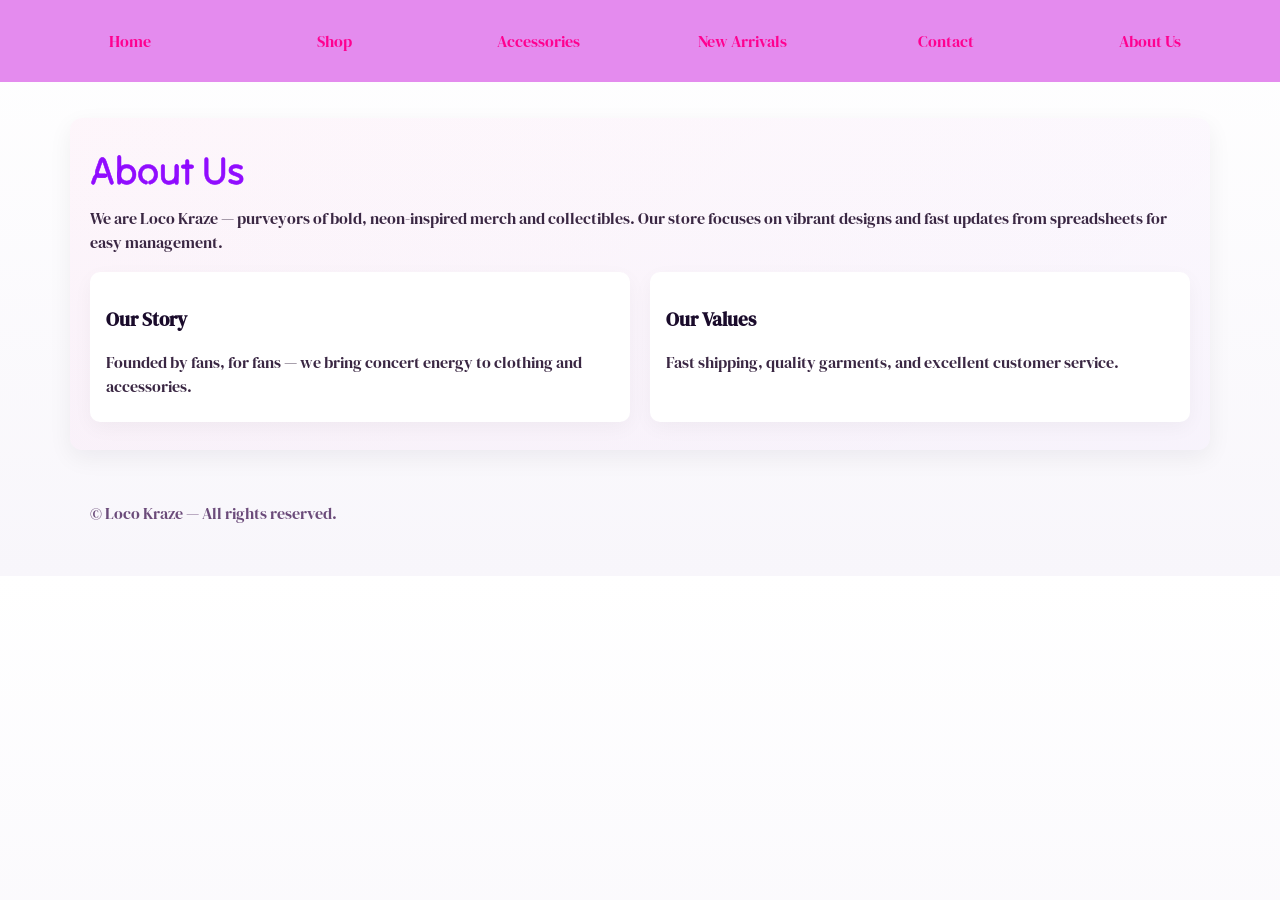
<file: about.html>
<!DOCTYPE html>
<html lang="en">
<head>
    <meta charset="UTF-8">
    <meta name="viewport" content="width=device-width, initial-scale=1.0">
    <title>explore_studios.earth</title>
    
        <link rel="stylesheet" href="Styles/common.css">
        <link rel="stylesheet" href="Styles/navigation.css">
        <link rel="stylesheet" href="Styles/pages.css">
</head>
<body>
        <div class="navigation-wrapper">
            <!-- small nav simplified for pages -->
            <div class="Middle-Column">
                <div class="Links-Wrapper">
                    <div class="nav-link"><a href="index.html">Home</a></div>
                    <div class="nav-link"><a href="shop.html">Shop</a></div>
                    <div class="nav-link"><a href="accessories.html">Accessories</a></div>
                    <div class="nav-link"><a href="new-arrivals.html">New Arrivals</a></div>
                    <div class="nav-link"><a href="contact.html">Contact</a></div>
                    <div class="nav-link"><a href="about.html">About Us</a></div>
                </div>
            </div>
        </div>

        <main class="page-hero">
            <h1>About Us</h1>
            <p>We are Loco Kraze — purveyors of bold, neon-inspired merch and collectibles. Our store focuses on vibrant designs and fast updates from spreadsheets for easy management.</p>
            <div class="page-grid">
                <div class="card">
                    <h3>Our Story</h3>
                    <p>Founded by fans, for fans — we bring concert energy to clothing and accessories.</p>
                </div>
                <div class="card">
                    <h3>Our Values</h3>
                    <p>Fast shipping, quality garments, and excellent customer service.</p>
                </div>
            </div>
        </main>

        <div class="page-footer">© Loco Kraze — All rights reserved.</div>
</body>
</html>
</file>
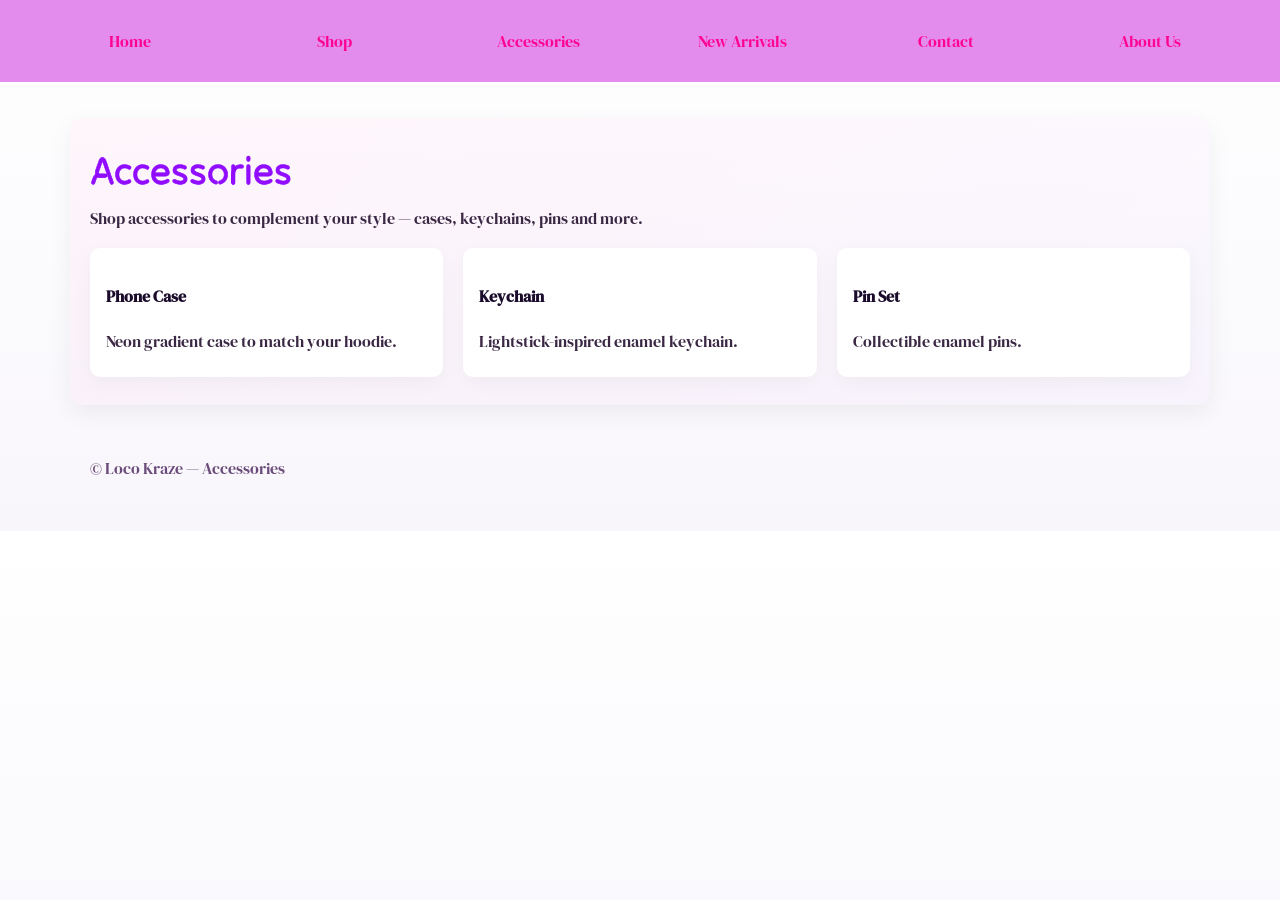
<file: accessories.html>
<!DOCTYPE html>
<html lang="en">
<head>
    <meta charset="UTF-8">
    <meta name="viewport" content="width=device-width, initial-scale=1.0">
    <title>explore_studios.earth</title>
    
</head>
<body>
        <link rel="stylesheet" href="Styles/common.css">
        <link rel="stylesheet" href="Styles/navigation.css">
        <link rel="stylesheet" href="Styles/pages.css">

        <div class="navigation-wrapper">
            <div class="Middle-Column">
                <div class="Links-Wrapper">
                    <div class="nav-link"><a href="index.html">Home</a></div>
                    <div class="nav-link"><a href="shop.html">Shop</a></div>
                    <div class="nav-link"><a href="accessories.html">Accessories</a></div>
                    <div class="nav-link"><a href="new-arrivals.html">New Arrivals</a></div>
                    <div class="nav-link"><a href="contact.html">Contact</a></div>
                    <div class="nav-link"><a href="about.html">About Us</a></div>
                </div>
            </div>
        </div>

        <main class="page-hero">
            <h1>Accessories</h1>
            <p>Shop accessories to complement your style — cases, keychains, pins and more.</p>

            <div class="page-grid">
                <div class="card"><h4>Phone Case</h4><p>Neon gradient case to match your hoodie.</p></div>
                <div class="card"><h4>Keychain</h4><p>Lightstick-inspired enamel keychain.</p></div>
                <div class="card"><h4>Pin Set</h4><p>Collectible enamel pins.</p></div>
            </div>
        </main>

        <div class="page-footer">© Loco Kraze — Accessories</div>
</body>
</html>
</file>
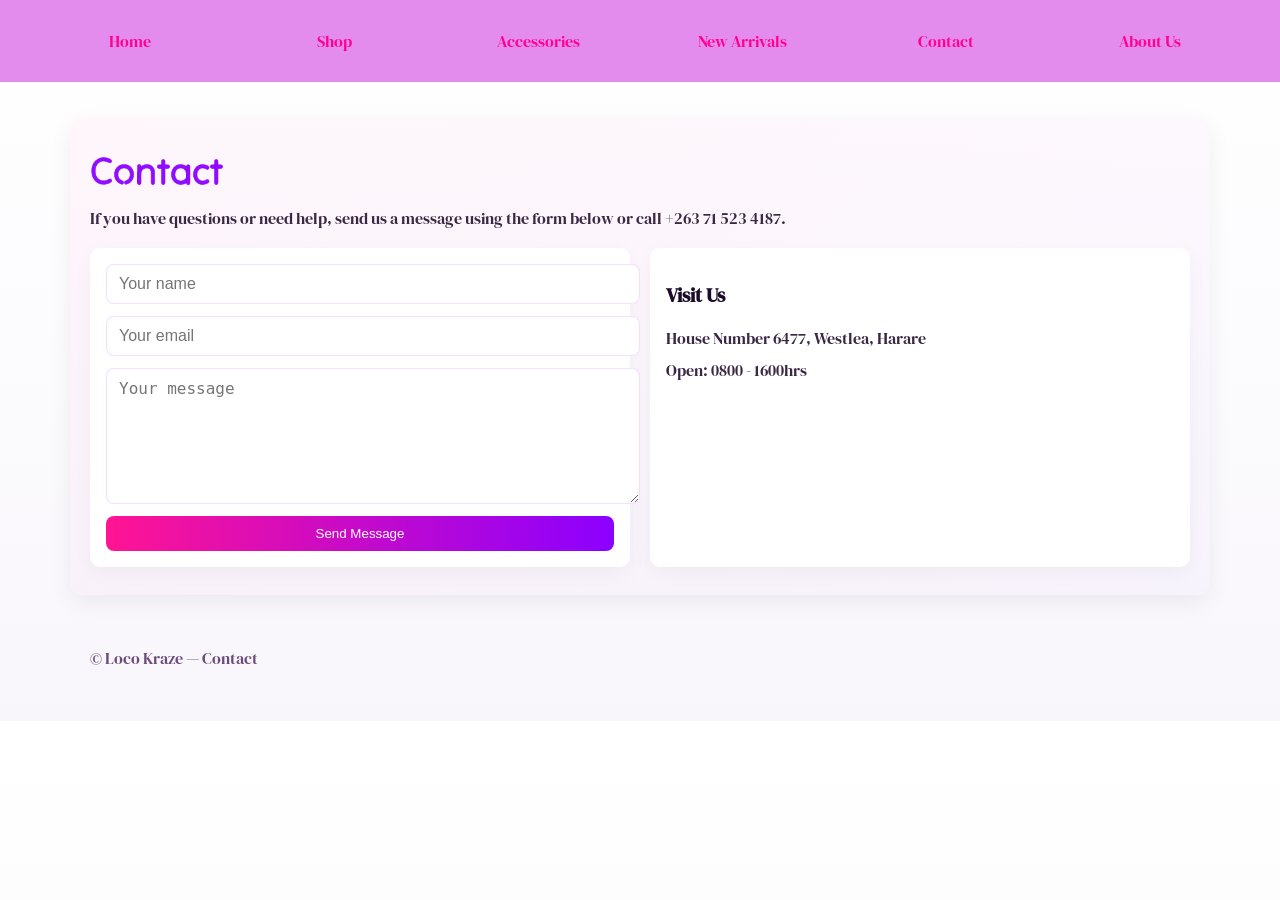
<file: contact.html>
<!DOCTYPE html>
<html lang="en">
<head>
    <meta charset="UTF-8">
    <meta name="viewport" content="width=device-width, initial-scale=1.0">
    <title>explore_studios.earth</title>
    
        <link rel="stylesheet" href="Styles/common.css">
        <link rel="stylesheet" href="Styles/navigation.css">
        <link rel="stylesheet" href="Styles/pages.css">
</head>
<body>
        <div class="navigation-wrapper">
            <div class="Middle-Column">
                <div class="Links-Wrapper">
                    <div class="nav-link"><a href="index.html">Home</a></div>
                    <div class="nav-link"><a href="shop.html">Shop</a></div>
                    <div class="nav-link"><a href="accessories.html">Accessories</a></div>
                    <div class="nav-link"><a href="new-arrivals.html">New Arrivals</a></div>
                    <div class="nav-link"><a href="contact.html">Contact</a></div>
                    <div class="nav-link"><a href="about.html">About Us</a></div>
                </div>
            </div>
        </div>

        <main class="page-hero">
            <h1>Contact</h1>
            <p>If you have questions or need help, send us a message using the form below or call +263 71 523 4187.</p>

            <div class="page-grid">
                <div class="card">
                    <form class="contact-form">
                        <input type="text" placeholder="Your name" />
                        <input type="email" placeholder="Your email" />
                        <textarea rows="6" placeholder="Your message"></textarea>
                        <button type="button" class="btn-primary">Send Message</button>
                    </form>
                </div>
                <div class="card">
                    <h3>Visit Us</h3>
                    <p>House Number 6477, Westlea, Harare</p>
                    <p>Open: 0800 - 1600hrs</p>
                </div>
            </div>
        </main>

        <div class="page-footer">© Loco Kraze — Contact</div>
    </body>
    </html>
</html>
</file>
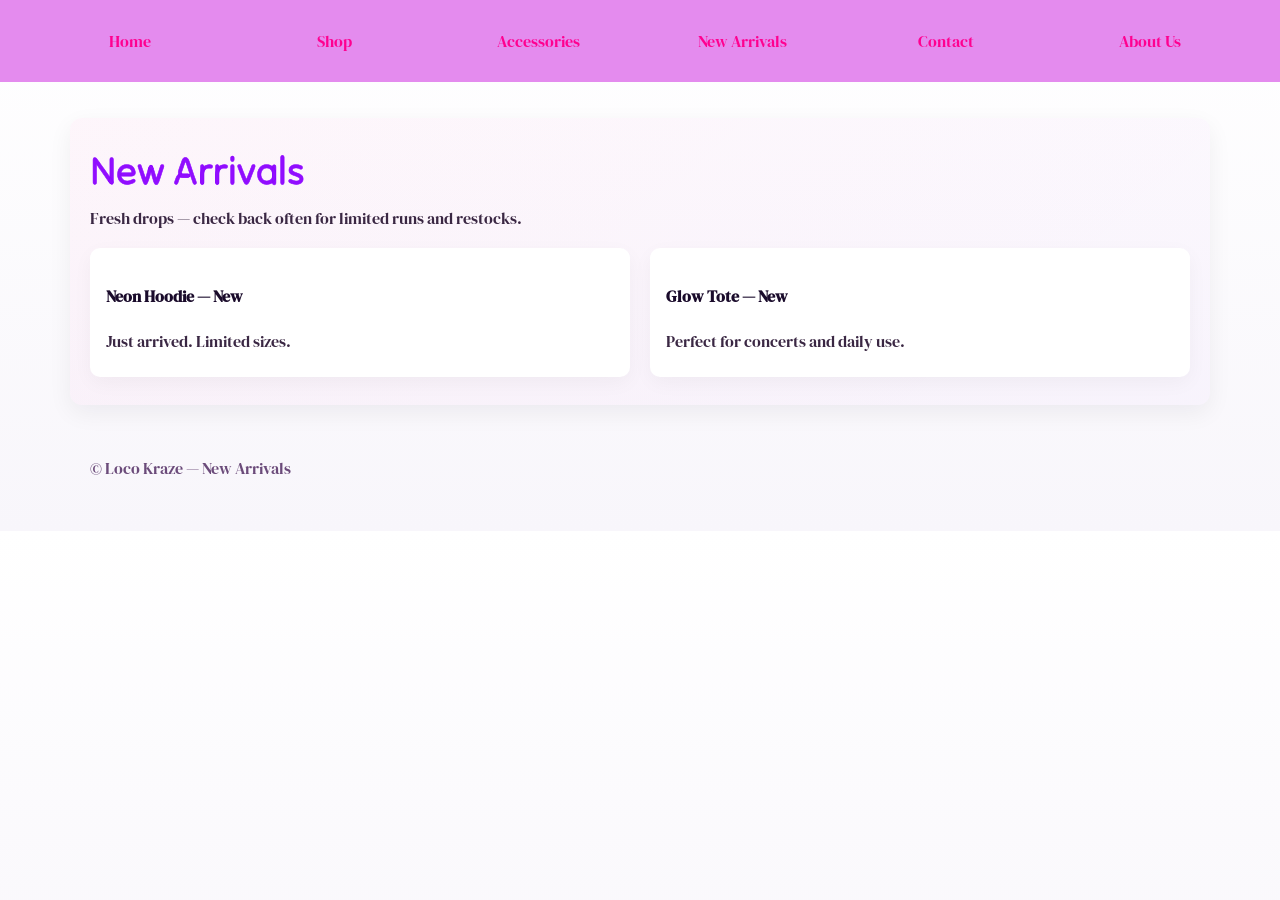
<file: new-arrivals.html>
<!DOCTYPE html>
<html lang="en">
<head>
    <meta charset="UTF-8">
    <meta name="viewport" content="width=device-width, initial-scale=1.0">
    <title>explore_studios.earth</title>
    
</head>
<body>
        <link rel="stylesheet" href="Styles/common.css">
        <link rel="stylesheet" href="Styles/navigation.css">
        <link rel="stylesheet" href="Styles/pages.css">

        <div class="navigation-wrapper">
            <div class="Middle-Column">
                <div class="Links-Wrapper">
                    <div class="nav-link"><a href="index.html">Home</a></div>
                    <div class="nav-link"><a href="shop.html">Shop</a></div>
                    <div class="nav-link"><a href="accessories.html">Accessories</a></div>
                    <div class="nav-link"><a href="new-arrivals.html">New Arrivals</a></div>
                    <div class="nav-link"><a href="contact.html">Contact</a></div>
                    <div class="nav-link"><a href="about.html">About Us</a></div>
                </div>
            </div>
        </div>

        <main class="page-hero">
            <h1>New Arrivals</h1>
            <p>Fresh drops — check back often for limited runs and restocks.</p>

            <div class="page-grid">
                <div class="card"><h4>Neon Hoodie — New</h4><p>Just arrived. Limited sizes.</p></div>
                <div class="card"><h4>Glow Tote — New</h4><p>Perfect for concerts and daily use.</p></div>
            </div>
        </main>

        <div class="page-footer">© Loco Kraze — New Arrivals</div>
</body>
</html>
</file>
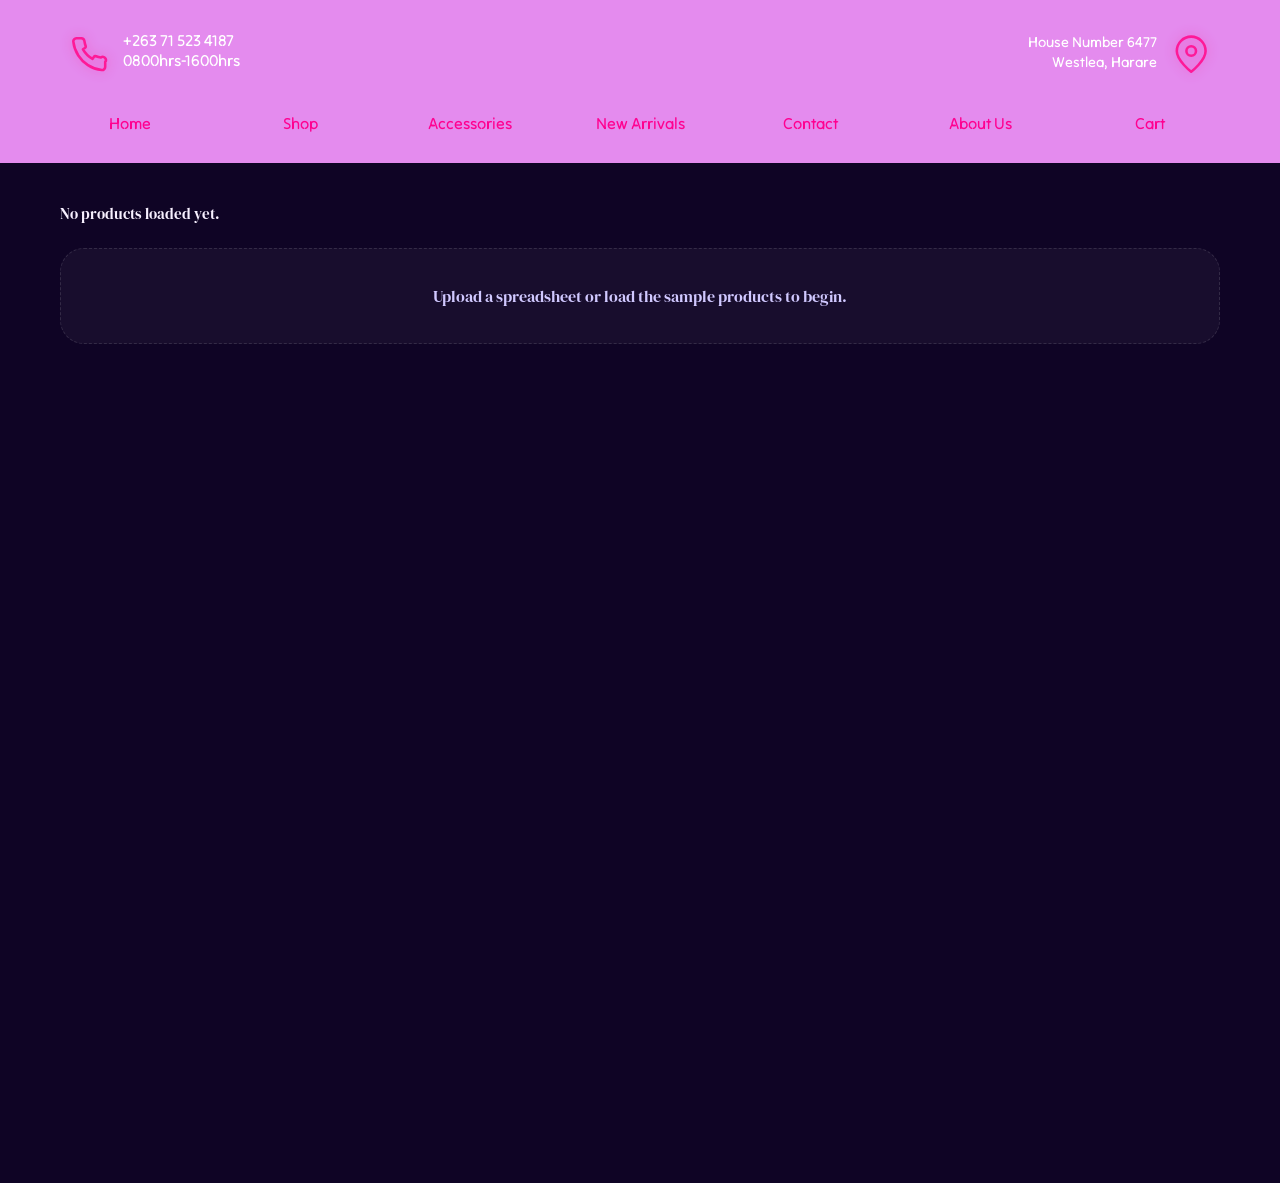
<file: shop.html>
<!DOCTYPE html>
<html lang="en">
<head>
    <meta charset="UTF-8">
    <meta name="viewport" content="width=device-width, initial-scale=1.0">
    <title>Shop | Loco Kraze Store</title>
    
    <link rel="preconnect" href="https://fonts.googleapis.com">
    <link rel="preconnect" href="https://fonts.gstatic.com" crossorigin>
    <link href="https://fonts.googleapis.com/css2?family=DM+Serif+Display:ital@0;1&family=Fjalla+One&family=Tilt+Neon&display=swap" rel="stylesheet">
    <link rel="stylesheet" href="Styles/common.css">
    <link rel="stylesheet" href="Styles/navigation.css">
    <link rel="stylesheet" href="Styles/shop.css">
</head>
<body>
    <div class="navigation-wrapper">
        <div class="Top-Column">
            <div class="Left-Column">
                <div class="contact-icon">
                    <a href="tel:+263715234187" aria-label="Call us">
                        <svg class="icon icon-phone" viewBox="0 0 24 24" width="20" height="20" fill="none" aria-hidden="true">
                          <path d="M22 16.92v3a2 2 0 0 1-2.18 2 19.86 19.86 0 0 1-8.63-3.07 19.5 19.5 0 0 1-6-6A19.86 19.86 0 0 1 2.08 4.18 2 2 0 0 1 4 2h3a2 2 0 0 1 2 1.72c.12 1.04.37 2.04.73 3 .2.5.05 1.09-.42 1.4l-1.2.8a16 16 0 0 0 6 6l.8-1.2c.31-.47.9-.62 1.4-.42.96.36 1.96.61 3 .73A2 2 0 0 1 22 16.92z" stroke="currentColor" stroke-width="1.6" stroke-linecap="round" stroke-linejoin="round" />
                        </svg>
                    </a>
                </div>

                <div class="Contact-Hours-Wrapper">
                    <div class="phone">
                        <a href="tel:+263715234187">+263 71 523 4187</a>
                    </div>
                    <div class="hours">0800hrs-1600hrs</div>
                </div>
            </div>
            <div class="Banner-Image"></div>
            <div class="Right-Column">
                <div class="Address-Wrapper">
                    <div class="Address">
                        <a href="contact.html">House Number 6477</br>Westlea, Harare</a>
                    </div>
                </div>
                <div class="location-icon">
                    <a href="contact.html" aria-label="Location">
                        <svg class="icon icon-location" viewBox="0 0 24 24" width="20" height="20" fill="none" aria-hidden="true">
                          <path d="M21 10c0 6-9 13-9 13S3 16 3 10a9 9 0 0 1 18 0z" stroke="currentColor" stroke-width="1.6" stroke-linecap="round" stroke-linejoin="round" />
                          <circle cx="12" cy="10" r="3" stroke="currentColor" stroke-width="1.6" fill="none" />
                        </svg>
                    </a>
                </div>
            </div>
        </div>

        <div class="Middle-Column">
            <div class="Links-Wrapper">
                <div class="nav-link"><a href="index.html">Home</a></div>
                <div class="nav-link"><a href="shop.html">Shop</a></div>
                <div class="nav-link"><a href="accessories.html">Accessories</a></div>
                <div class="nav-link"><a href="new-arrivals.html">New Arrivals</a></div>
                <div class="nav-link"><a href="contact.html">Contact</a></div>
                <div class="nav-link"><a href="about.html">About Us</a></div>
                <div class="nav-link"><a href="cart.html">Cart</a></div>
            </div>
        </div>
    </div>

    <main class="shop-page">
        <section class="product-list-section">
            <div class="products-topbar">
                <div class="shop-status" id="shopStatus">No products loaded yet.</div>
            </div>
            <div id="productGrid" class="product-grid">
                <div class="product-empty">No products available.</div>
            </div>
        </section>
    </main>

    <script src="scripts/shop.js"></script>
</body>
</html>
</file>
<file: Styles/common.css>
/* Common Styles */
body {
    margin: 0px;
    font-family: "DM Serif Display", serif;
}
</file>
<file: Styles/navigation.css>
/* Common Styles  */
body {
    margin: 0px;
    font-family: "Tilt Neon", sans-serif;
    font-optical-sizing: auto;
    font-weight: 400;
    font-style: normal;
    font-variation-settings:
        "XROT" 0,
        "YROT" 0;
}
/* Common Nav-Styles  */
.navigation-wrapper {
    height: auto;
    background-color: #e48bee;
    color: white;
    display: grid;
    grid-gap: 40px;
    grid-template-columns: 1fr 1fr;
    justify-content: space-between;
    align-items: flex-start;
    padding: 30px 70px;
}

/* Left Column Styles  */

.Top-Column {
    display: flex;
    justify-content: space-between;
    flex-direction: row;
    grid-column: 1/-1;
    align-items: center;
    gap: 40px;
}

.navigation-wrapper > .Top-Column > .Left-Column {
    display: flex;
    align-items: flex-start;
}

.navigation-wrapper > .Top-Column > .Left-Column > .Contact-Hours-Wrapper {
    text-align: left;
    display: grid;
    grid-template-columns: 1fr;
}

.navigation-wrapper > .Top-Column > .Left-Column > .contact-icon {
    margin-right: 15px;
    font-size: 2em;
    display: flex;
    justify-content: center;
}

.navigation-wrapper > .Top-Column > .Left-Column > .contact-icon a {
    color: White;
    text-decoration: none;
    transition: 0.7s;
    display: inline-block;
}

.navigation-wrapper > .Top-Column > .Left-Column > .contact-icon a:hover {
    color: #FF007F;
    transform: scale(1.2); 
}

.navigation-wrapper > .Top-Column > .Left-Column > .Contact-Hours-Wrapper > .phone a {
    color: white;
    text-decoration: none;
    transition: 0.7s;
}

.navigation-wrapper > .Top-Column > .Left-Column > .Contact-Hours-Wrapper > .phone a:hover {
    color: #FF007F;
}

/* Middle Column Styles */

.navigation-wrapper > .Top-Column > .Middle-Column > .Banner-Image img {
    width: 200px;
    height: auto;
    display: block;
}

.navigation-wrapper > .Middle-Column {
    display: flex;
    flex-direction: column;
    grid-column: 1/-1;
    align-items: center;
    gap: 70 px;
}

.navigation-wrapper > .Middle-Column > .Banner-Image {
    display: flex;
    justify-content: center;
}

.Links-Wrapper {
    display: flex;
    justify-content: space-between;
    align-items: center;
    width: 100%;
    flex-wrap: wrap;
}

.Links-Wrapper > .nav-link {
    width: 120px;
    text-align: center;
}

.Links-Wrapper > .nav-link a {
    color: #FF0090;
    text-decoration: none;
    text-align: center;
    transition: 0.7s;
}

.Links-Wrapper > .nav-link a:hover {
letter-spacing: 2.5px;
color: #FF1493;
}

/* Right Column Styles */

.navigation-wrapper > .Top-Column > .Right-Column {
    display: flex;
    align-items: center;
    Justify-content: flex-end;

}

.navigation-wrapper > .Top-Column > .Right-Column > .Address-Wrapper {
    text-align: right;
}

.navigation-wrapper > .Top-Column > .Right-Column > .Address-Wrapper a {
    color: white;
    text-decoration: none;
    font-size: 0.9em;
    transition: 0.7s;
}

.navigation-wrapper > .Top-Column > .Right-Column > .Address-Wrapper a:hover {
    color: #FF007F;
}

.navigation-wrapper > .Top-Column > .Right-Column > .location-icon {
    margin-left: 15px;
    font-size: 2em;
    display: flex;
    justify-content: center;
} 

.navigation-wrapper > .Top-Column > .Right-Column > .location-icon a {
    color: White;
    text-decoration: none;
    transition: 0.7s;
    display: inline-block;
}

.navigation-wrapper > .Top-Column > .Right-Column > .location-icon a:hover {
    color: #FF007F;
    transform: scale(1.2);
}

/* Ensure Font Awesome icons keep their own font and aren't overridden by the global font */
.fa, .fas, .fa-solid, .fa-regular, .fa-light, .far, .fal {
    font-family: "Font Awesome 7 Free" !important;
    font-style: normal !important;
    line-height: 1;
    -webkit-font-smoothing: antialiased;
    -moz-osx-font-smoothing: grayscale;
}

.fab, .fa-brands {
    font-family: "Font Awesome 7 Brands" !important;
    font-style: normal !important;
    line-height: 1;
    -webkit-font-smoothing: antialiased;
    -moz-osx-font-smoothing: grayscale;
}

/* weight mapping (adjust if using different FA version) */
.fa-solid, .fas { font-weight: 900 !important; }
.fa-regular, .far { font-weight: 400 !important; }
.fa-light, .fal { font-weight: 300 !important; }

/* Make icon appearance match the site's font styling */
.contact-icon i, .location-icon i, .icons-wrapper i, .icons-wrapper .fa {
    font-size: 1.1em; /* smaller */
    line-height: 1;
    color: rgba(255,20,147,0.95); /* color used for stroke */
    -webkit-text-fill-color: transparent; /* no fill */
    -webkit-text-stroke: 1px currentColor; /* outline using current color */
    text-shadow:
        0 0 6px rgba(255,20,147,0.55),
        0 0 12px rgba(139,0,255,0.35);
    vertical-align: middle;
    transition: transform 0.18s ease, text-shadow 0.18s ease, -webkit-text-stroke 0.18s ease;
}

.contact-icon a:hover i, .location-icon a:hover i {
    transform: scale(1.08);
    -webkit-text-stroke-width: 1.6px;
    text-shadow:
        0 0 10px rgba(255,20,147,0.9),
        0 0 18px rgba(139,0,255,0.6);
}

/* SVG icon styles (stroke-only neon) */
.icon {
    width: 1.2em;
    height: 1.2em;
    display: inline-block;
    vertical-align: middle;
    stroke: currentColor;
    fill: none;
    stroke-width: 1.6px;
    transition: transform 0.18s ease, filter 0.18s ease;
    color: rgba(255,20,147,0.95);
    filter: drop-shadow(0 0 6px rgba(255,20,147,0.45));
}

.contact-icon a:hover .icon, .location-icon a:hover .icon {
    transform: scale(1.08);
    filter: drop-shadow(0 0 12px rgba(255,20,147,0.85));
}

/* Inline SVG cart icon styling for nav links */
.nav-link .icon {
  width: 1em;
  height: 1em;
  display: inline-block;
  vertical-align: -0.125em;
  margin-right: 6px;
  stroke: currentColor;
  fill: none;
  stroke-width: 1.6px;
  color: inherit;
  filter: drop-shadow(0 0 4px rgba(255, 20, 147, 0.3));
  transition: filter 0.2s ease;
}

.nav-link a:hover .icon {
  filter: drop-shadow(0 0 8px rgba(255,20,147,0.7));
}

.fa::before, .fas::before, .far::before, .fal::before, .fa-solid::before, .fa-regular::before, .fa-light::before,
.fa::after, .fas::after, .far::after, .fal::after, .fa-solid::after, .fa-regular::after, .fa-light::after {
    -webkit-text-fill-color: transparent !important;
    color: rgba(255,20,147,0.95) !important;
    -webkit-text-stroke: 1px currentColor !important;
}
</file>
<file: Styles/pages.css>
@import url('https://fonts.googleapis.com/css2?family=DM+Serif+Display:ital@0;1&family=Fjalla+One&family=Tilt+Neon&display=swap');

/* Page content styles for About / Contact / Accessories / New Arrivals */
body {
  background: linear-gradient(180deg, #fff 0%, #f8f6fb 100%);
  color: #1a0b2b;
  font-family: 'DM Serif Display', serif;
  margin: 0;
}

.page-hero {
  max-width: 1100px;
  margin: 36px auto;
  padding: 28px 20px;
  background: linear-gradient(135deg, rgba(255,20,147,0.03), rgba(139,0,255,0.02));
  border-radius: 12px;
  box-shadow: 0 8px 24px rgba(11,6,32,0.06);
}

.page-hero h1 {
  font-family: 'Tilt Neon', sans-serif;
  font-size: 2.4rem;
  color: rgba(139,0,255,0.95);
  margin: 0 0 12px 0;
  -webkit-text-stroke: 0.6px rgba(139,0,255,0.9);
}

.page-hero p {
  margin: 0 0 8px 0;
  color: #3a2743;
  line-height: 1.5;
}

.page-grid {
  display: grid;
  gap: 20px;
  grid-template-columns: repeat(auto-fit, minmax(240px, 1fr));
  margin-top: 18px;
}

.card {
  background: white;
  padding: 16px;
  border-radius: 10px;
  box-shadow: 0 6px 20px rgba(11,6,32,0.04);
}

.contact-form {
  display: grid;
  gap: 12px;
}

.contact-form input, .contact-form textarea {
  width: 100%;
  padding: 10px 12px;
  border: 1px solid rgba(139,0,255,0.12);
  border-radius: 8px;
  font-size: 1rem;
}

.btn-primary {
  display: inline-block;
  padding: 10px 16px;
  background: linear-gradient(90deg,#ff1493,#8b00ff);
  color: white;
  border-radius: 8px;
  text-decoration: none;
  border: none;
  cursor: pointer;
}

/* Footer spacing helper */
.page-footer { max-width: 1100px; margin: 40px auto; padding: 12px 20px; color: #6b4b7a; }
</file>
<file: Styles/shop.css>
/* Shop page specific styles */
.shop-page {
    background: #0f0425;
    color: #fff;
    min-height: 100vh;
    padding: 40px 60px 80px;
    font-family: 'DM Serif Display', serif;
}

.shop-hero {
    max-width: 1200px;
    margin: 0 auto 40px;
    padding: 32px;
    border-radius: 30px;
    background: rgba(12, 3, 24, 0.9);
    box-shadow: 0 20px 80px rgba(0, 0, 0, 0.5);
    border: 1px solid rgba(255, 255, 255, 0.08);
}

.shop-intro {
    max-width: 980px;
}

.shop-intro .eyebrow {
    text-transform: uppercase;
    letter-spacing: 0.2em;
    color: #ff3fd6;
    margin-bottom: 16px;
}

.shop-intro h1 {
    font-family: 'Tilt Neon', sans-serif;
    font-size: clamp(2.5rem, 3.2vw, 4.2rem);
    line-height: 1.05;
    margin: 0 0 16px;
    color: #fff;
    text-shadow: 0 0 28px rgba(255, 50, 180, 0.45), 0 0 45px rgba(97, 28, 255, 0.24);
}

.shop-intro p {
    color: #d8d0ff;
    max-width: 780px;
    line-height: 1.85;
    margin-bottom: 24px;
}

.shop-actions {
    display: flex;
    flex-wrap: wrap;
    gap: 18px;
    margin-bottom: 14px;
}

.upload-card {
    background: rgba(255, 255, 255, 0.06);
    border: 1px solid rgba(255, 255, 255, 0.12);
    border-radius: 22px;
    padding: 18px 22px;
    cursor: pointer;
    width: min(100%, 320px);
    color: #fff;
    display: grid;
    gap: 6px;
}

.upload-card strong {
    display: block;
    font-size: 1.05rem;
}

.upload-card span {
    font-size: 0.92rem;
    color: #d7cffa;
}

.upload-card input {
    display: none;
}

.shop-note {
    color: #ccc0ff;
    font-size: 0.98rem;
    max-width: 780px;
    margin-top: 16px;
}

.product-list-section {
    max-width: 1200px;
    margin: 0 auto;
}

.products-topbar {
    display: flex;
    justify-content: space-between;
    align-items: center;
    flex-wrap: wrap;
    gap: 16px;
    margin-bottom: 24px;
}

.shop-status {
    color: #f7f0ff;
    font-size: 0.96rem;
}

.btn {
    border: none;
    background: #d626ff;
    color: white;
    padding: 12px 24px;
    border-radius: 999px;
    font-size: 0.95rem;
    cursor: pointer;
    transition: transform 0.2s ease, background 0.2s ease;
}

.btn:hover {
    transform: translateY(-2px);
    background: #ff3ff0;
}

.btn-secondary {
    background: rgba(255,255,255,0.08);
    color: #fff;
}

.product-grid {
    display: grid;
    grid-template-columns: repeat(auto-fit, minmax(240px, 1fr));
    gap: 24px;
}

.product-card {
    background: rgba(255,255,255,0.06);
    border: 1px solid rgba(255,255,255,0.1);
    padding: 18px;
    border-radius: 28px;
    box-shadow: 0 18px 52px rgba(0, 0, 0, 0.25);
    overflow: hidden;
    position: relative;
}

.product-card::before {
    content: '';
    position: absolute;
    inset: 0;
    background: linear-gradient(180deg, rgba(255,255,255,0.02), rgba(0,0,0,0.4));
    pointer-events: none;
}

.product-image {
    width: 100%;
    min-height: 220px;
    border-radius: 22px;
    overflow: hidden;
    margin-bottom: 18px;
    background: #120738;
}

.product-image img {
    width: 100%;
    height: 100%;
    object-fit: cover;
    display: block;
}

.product-title {
    font-family: 'Tilt Neon', sans-serif;
    font-size: 1.25rem;
    margin: 0 0 10px;
    color: #fff;
}

.product-description {
    font-size: 0.95rem;
    color: #d7cff9;
    margin: 0 0 16px;
    line-height: 1.6;
}

.product-price {
    display: flex;
    justify-content: space-between;
    align-items: center;
    gap: 12px;
}

.product-price strong {
    font-size: 1.2rem;
    color: #ff6ae3;
}

.product-price span {
    color: #b992ff;
    font-size: 0.95rem;
}

.product-empty {
    color: #d0c8ff;
    background: rgba(255,255,255,0.04);
    padding: 36px;
    border-radius: 24px;
    text-align: center;
    border: 1px dashed rgba(255,255,255,0.12);
}

@media (max-width: 860px) {
    .shop-page {
        padding: 24px 18px 48px;
    }

    .shop-actions {
        flex-direction: column;
    }
}
</file>
